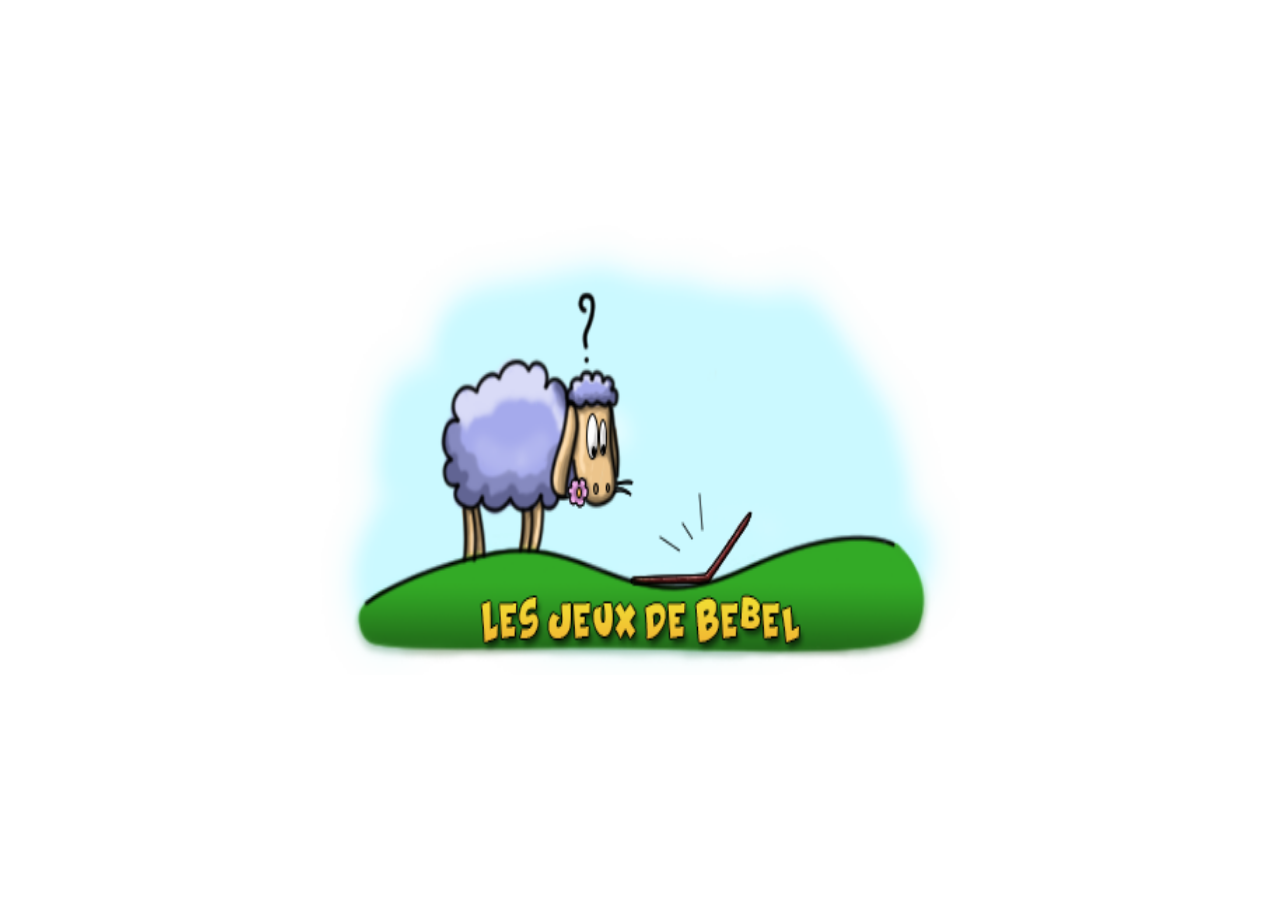
<file: WebContent/index.html>
<html>
	<head>
		<title>PointAndClick - Les jeux de Bebel</title>
		<link rel="shortcut icon" href="app/img/favicon.jpg" />
		<link rel="apple-touch-icon" href="app/img/favicon.jpg" />
		<link rel="icon" type="image/ jpeg" href="app/img/favicon.jpg" />
		<meta property="og:image" content="app/img/favicon.jpg" />
		
		<meta name="title" content="PointAndClick - Les jeux de Bebel"/>
		<meta property="og:title" content="PointAndClick - Les jeux de Bebel">
		
		<meta name="description" content="PointAndClick - Jeu de pointAndClick gratuit sur navigateur."/>
		<meta property="og:description" content="PieceOfCake - Jeu de pointAndClick gratuit sur navigateur.">
		<meta name="keywords" content="PointAndClick; Les jeux de Bebel; Jeu; Game; Bebel; Independant; Indes; Fun; A.E Ferrets; AEFerrets; Nesztler; GameJam;"/>
		<meta http-equiv="Content-Type" content="text/html;charset=UTF-8">
		<meta http-equiv="Cache-Control" content="private" />
		<meta http-equiv="Expires" content="86400000" />
		<meta http-equiv="Cache-Control" content="max-age=86400000" />
		
		<script src="lib/require.min.js"></script>
		
		<link rel="stylesheet" href="app/css/bootstrap.min.css">
		<link rel="stylesheet" href="app/css/style.css">
		<link rel="stylesheet" href="app/css/style-anim.css">
		<link rel="stylesheet" href="app/css/style-game.css">
		<link rel="stylesheet" href="app/css/style-menu.css">
		<link rel="stylesheet" href="app/css/style-tableau.css">
	</head>
	<body>
		<div>
			<div id="app"></div>
			<script>
				require(['app/config/config.js'], function () {
					require(['app/view/menu/menuView'], function (main) {
					    new main();
					});
				});
			</script>
		</div>
		<a class="hidden" href="honeybot" title="Lien pour Robot">Lien pour Robot</a>
	</body>
</html>
</file>
<file: WebContent/app/css/style.css>
html, body {
	margin: 0;
	padding: 0;
	width: 100vw;
	height: 100vh;
	overflow: hidden;
}
ul {
	padding: 0;
	margin: 0;
	list-style: none;
	display: inline-block;
}
ul li {
	display: inline-block;
}
.page {
	position: absolute;
	width: 100vw;
	height: 100vh;
}
.footer {
	position: absolute;
	width: 100vw;
	bottom: 0;
}
.h-center {
	position: absolute;
	margin-left: auto;
	margin-right: auto;
	left: 0;
	right: 0;
}
.v-center {
	margin-top: 50vh;
    transform: translateY(-50%);
}
.clickable {
	cursor: pointer;
}
button:focus {outline:0;}

/**
* Popup
**/
.popup {
	position: absolute;
	width: 100vw;
	height: 100vh;
	
	top: 0;
	display: none;
}
.popup > .content {
	background-color: #555;
	width: 70%;
	height: auto;
	margin-left: auto;
	margin-right: auto;
	margin-top: 50vh;
	transform: translateY(-50%);
	
	-ms-filter: "progid:DXImageTransform.Microsoft.Alpha(Opacity=99)";/* IE 8 */
	filter: alpha(opacity=99);/* IE 5-7 */
	-moz-opacity: 0.99;/* Netscape */
	-khtml-opacity: 0.99;/* Safari 1.x */
	opacity: 0.99;/* Good browsers */
	
	-webkit-border-radius: 20px;
	-moz-border-radius: 20px;
	border-radius: 20px;
}
.popup > .content > .texte {
	font-size: 2.5vh;
	font-family: serif;
	text-align: center;
	width: 100%;
	color: #101010;
}

mask {
	position: absolute;
	width: 100%; height: 100%;
	background-color: #060606;
	opacity: 0.5;
	left: 0; top: 0;
}
</file>
<file: WebContent/app/css/style-anim.css>
.shake {
    animation: shake 0.5s cubic-bezier(.36,.07,.19,.97) both;
    transform: translate3d(0, 0, 0);
    backface-visibility: hidden;
    perspective: 1000px;
}
@keyframes shake {
  10%, 90% {
    transform: translate3d(-1px, 0, 0);
  }
  
  20%, 80% {
    transform: translate3d(2px, 0, 0);
  }

  30%, 50%, 70% {
    transform: translate3d(-4px, 0, 0);
  }

  40%, 60% {
    transform: translate3d(4px, 0, 0);
  }
}
</file>
<file: WebContent/app/css/style-game.css>
/**
* Game
**/
.game {
	background-color: black;
}
.scene {
	position: relative;
	margin-left: auto;
	margin-right: auto;
	overflow: hidden;
}
.camera {
    width: 100%;
    height: 100%;
}

/**
* les differents plans
**/
plan, planFar, element, fleche, actions, .camera, .popupText, inventaire, lampe{
	position: absolute;
	background-repeat: no-repeat;
    background-size: 100% 100%;
}
planFar {width: 100%; height: 100%;}
planFar.background {z-index: 0;}
plan.background {z-index: 1;}
plan.stage {z-index: 2;}
plan.frontground {z-index: 1000;}
planFar.frontground {z-index: 1001;}
.frontground {opacity : 0.7;}

/**
* Fleches
**/
fleche {
    display: none;
    z-index: 10;
    width: 50; height: 42;
    opacity: 0.3;
    -webkit-transition: opacity 1s; /* Safari */
    transition: opacity 1s;
}
fleche:hover {opacity: 1;}
fleche.gauche {
	margin-top: 50vh;
    transform: translateY(-50%);
    left: 0;
    background-image: url("../img/game/flecheH.png");
    -moz-transform: scaleX(-1);
    -o-transform: scaleX(-1);
    -webkit-transform: scaleX(-1);
    transform: scaleX(-1);
    filter: FlipH;
    -ms-filter: "FlipH";
}
fleche.droite {
	margin-top: 50vh;
    transform: translateY(-50%);
    right: 0;
    background-image: url("../img/game/flecheH.png");
}
fleche.bas {
	margin-left: auto;
    margin-right: auto;
    left: 0;
    right: 0;
    bottom : 0;
    background-image: url("../img/game/flecheV.png");
}
fleche.haut {
	margin-left: auto;
    margin-right: auto;
    left: 0;
    right: 0;
	top : 0;
    background-image: url("../img/game/flecheV.png");
    -moz-transform: scaleY(-1);
    -o-transform: scaleY(-1);
    -webkit-transform: scaleY(-1);
    transform: scaleY(-1);
    filter: FlipV;
    -ms-filter: "FlipV";
}

/**
* Actions
**/
.frontground {pointer-events: none;}
element:hover {
	cursor: url("../img/game/cursor/loupe.png"), pointer;
}

fleche:hover, action:hover {
	cursor: pointer;
}

/**
* Utils
**/
.text {
	font-family: serif;
	font-size : 4vh;
	max-width: 100%;
	word-wrap: break-word;
}
.popupText {
	z-index: 2000;
	cursor: pointer;
	width: 100%; height: 100%;
}
.popupText mask {
	z-index: 1900;
}
.popupText content {
	bottom: 0;
    position: absolute;
    z-index: 2000;
	overflow: hidden;
	
	background-color: #060606;
	
	width: 100%; height: auto;
}
.popupText .text {
	color: ghostwhite;
	width: 80%; height: 80%;
	margin-left: 4%; 
	margin-top: 0%;
}

lampe {
	pointer-events: none;
	z-index: 2000;
	width: 30%; height: 33%;
	box-shadow:0 0 0 10000px rgba(0,0,0,1), inset 0 0 0 rgba(0,0,0,1);
	background-image: url("../img/game/lampe.png");
	left: 50%; top: 50%;
}
</file>
<file: WebContent/app/css/style-menu.css>
/**
* Kongregate
**/
.username {
	position: absolute;
	top: 0;
	right: 0;
}

/**
* Menu
**/
.bebel {
	z-index : 10000;
	background-color : white;
	background-image: url("../img/menu/bebel.png");
	background-repeat: no-repeat;
	background-size: 50% 50%;
	background-position: 50% 50%;
}

/**
* Menu
**/
.menu-page {
	background-color: #060606;
}
.menu-cadre {
	width: 75%;
	height: 80%;
}

ul.menu {
	display: block;
}
ul.menu > li {
	display: block;
	text-align: center;
	font-size: 4vh;
	font-family: serif;
	
	width: 60%;
	margin-left: auto;
	margin-right: auto;
}
ul.menu > li:nth-child(n+2)  {
	margin-top: 2%;
}

ul.menu > li {
	cursor: pointer;
	
	border-radius: 100px;
	-webkit-border-radius: 100px;
	-moz-border-radius: 100px;
	
	position: relative;
	
	-webkit-transition: background 2s;
	transition: background 2s;
}

ul.menu > li:hover {
	background: #f5f5f5;
	background: linear-gradient(top, #f5f5f5 5%, #555 100%);
	background: -webkit-linear-gradient(top, #f5f5f5 5%, #555 100%);
	background: -moz-linear-gradient(top, #f5f5f5 5%, #555 100%);
	background: -ms-linear-gradient(top, #f5f5f5 5%, #555 100%);
	background: -o-linear-gradient(top, #f5f5f5 5%, #555 100%);
}

ul.popup-menu {
	display: block;
}
ul.popup-menu > li {
	display: block;
	text-align: center;
	
	width: 60%;
	margin-left: auto;
	margin-right: auto;
}
ul.popup-menu > li {
	cursor: pointer;
	
	border-radius: 100px;
	-webkit-border-radius: 100px;
	-moz-border-radius: 100px;
	
	position: relative;
	
	-webkit-transition: background 2s;
	transition: background 2s;
}

ul.popup-menu > li:hover {
	background: #f5f5f5;
	background: linear-gradient(top, #f5f5f5 5%, #555 100%);
	background: -webkit-linear-gradient(top, #f5f5f5 5%, #555 100%);
	background: -moz-linear-gradient(top, #f5f5f5 5%, #555 100%);
	background: -ms-linear-gradient(top, #f5f5f5 5%, #555 100%);
	background: -o-linear-gradient(top, #f5f5f5 5%, #555 100%);
}

.popup .close {
	top: -1.5vh;
    right: -0.5vw;
}

.close {
	width: 30px !important; height: 30px !important;
	position: absolute !important;
	opacity : 1 !important;
	background-color: #413f3f !important;
	border: 1px solid black !important;
	border-radius: 50% !important;
}

a {
	color : #333;
}

.flag-container {
    height: 30vh;
    width: 100%;
}
.flag {
    cursor: pointer;
    display: inline-block;
    width: 45%; height: 100%;
    background-repeat: no-repeat;
    background-size: 100% 100%; 
}
.flag.fr {
	background-image: url("../img/menu/flag/fr.jpg");
}
.flag.en {
	background-image: url("../img/menu/flag/en.jpg");
}
</file>
<file: WebContent/app/css/style-tableau.css>
/**
* Coffre
**/
plan.background.coffre {
	background-image: url("../img/game/coffre/background.jpg");	
}
plan.frontground.coffre {
	background-image: url("../img/game/coffre/frontground.png");	
}
element.serrure {
	width: 168; height: 182;
	background-image: url("../img/game/coffre/items/serrure.png");
}
element.serrure-tige {
	width: 168; height: 182;
	background-image: url("../img/game/coffre/items/serrure-tige.png");
}
element.serrure-done {
	width: 168; height: 182;
	background-image: url("../img/game/coffre/items/serrure-tige.png");
}
element.tige {
	width: 94; height: 18;
	background-image: url("../img/game/coffre/items/tige_normal.png");
}
element.tige-abime {
	width: 93; height: 18;
	background-image: url("../img/game/coffre/items/tige_abime.png");
}

/**
* Coffre-Bas
**/
plan.background.coffre-bas {
    background-image: url("../img/game/coffre-bas/background.jpg");    
}
plan.frontground.coffre-bas {
    background-image: url("../img/game/coffre-bas/frontground.png");   
}
element.boite {
	width: 250; height: 166;
    background-image: url("../img/game/coffre-bas/items/boite.png");
}
element.athame {
	width: 206; height: 267;
    background-image: url("../img/game/coffre-bas/items/athame.png");
}
element.collier {
	width: 189; height: 167;
    background-image: url("../img/game/coffre-bas/items/collier.png");
}
element.nori {
	width: 388; height: 527;
    background-image: url("../img/game/coffre-bas/items/Nori.png");
}

/**
* Piece Gauche
**/
plan.background.piece-sombre-gauche {
    background-image: url("../img/game/piece/background/gauche.jpg");    
}
plan.frontground.piece-sombre-gauche {
    background-image: url("../img/game/piece/frontground-nuit/gauche.png");   
}
plan.background.piece-gauche {
    background-image: url("../img/game/piece/background/gauche.jpg");    
}
plan.frontground.piece-gauche {
    background-image: url("../img/game/piece/frontground-jour/gauche.png");   
}

/**
* Piece centre
**/
plan.background.piece-sombre-centre {
    background-image: url("../img/game/piece/background/centre.jpg");    
}
plan.frontground.piece-sombre-centre {
    background-image: url("../img/game/piece/frontground-nuit/centre.png");   
}
plan.background.piece-centre {
    background-image: url("../img/game/piece/background/centre.jpg");    
}
plan.frontground.piece-centre {
    background-image: url("../img/game/piece/frontground-jour/centre.png");   
}

/**
* Piece droite
**/
plan.background.piece-sombre-droite {
    background-image: url("../img/game/piece/background/droite.jpg");    
}
plan.frontground.piece-sombre-droite {
    background-image: url("../img/game/piece/frontground-nuit/droite.png");   
}
plan.background.piece-droite {
    background-image: url("../img/game/piece/background/droite.jpg");    
}
plan.frontground.piece-droite {
    background-image: url("../img/game/piece/frontground-jour/droite.png");   
}
element.lampe {
    width: 156; height: 288;
    background-image: url("../img/game/coffre-bas/items/boite.png");
}
element.tonneau {
    width: 181; height: 243;
    background-image: url("../img/game/coffre-bas/items/athame.png");
}
</file>
